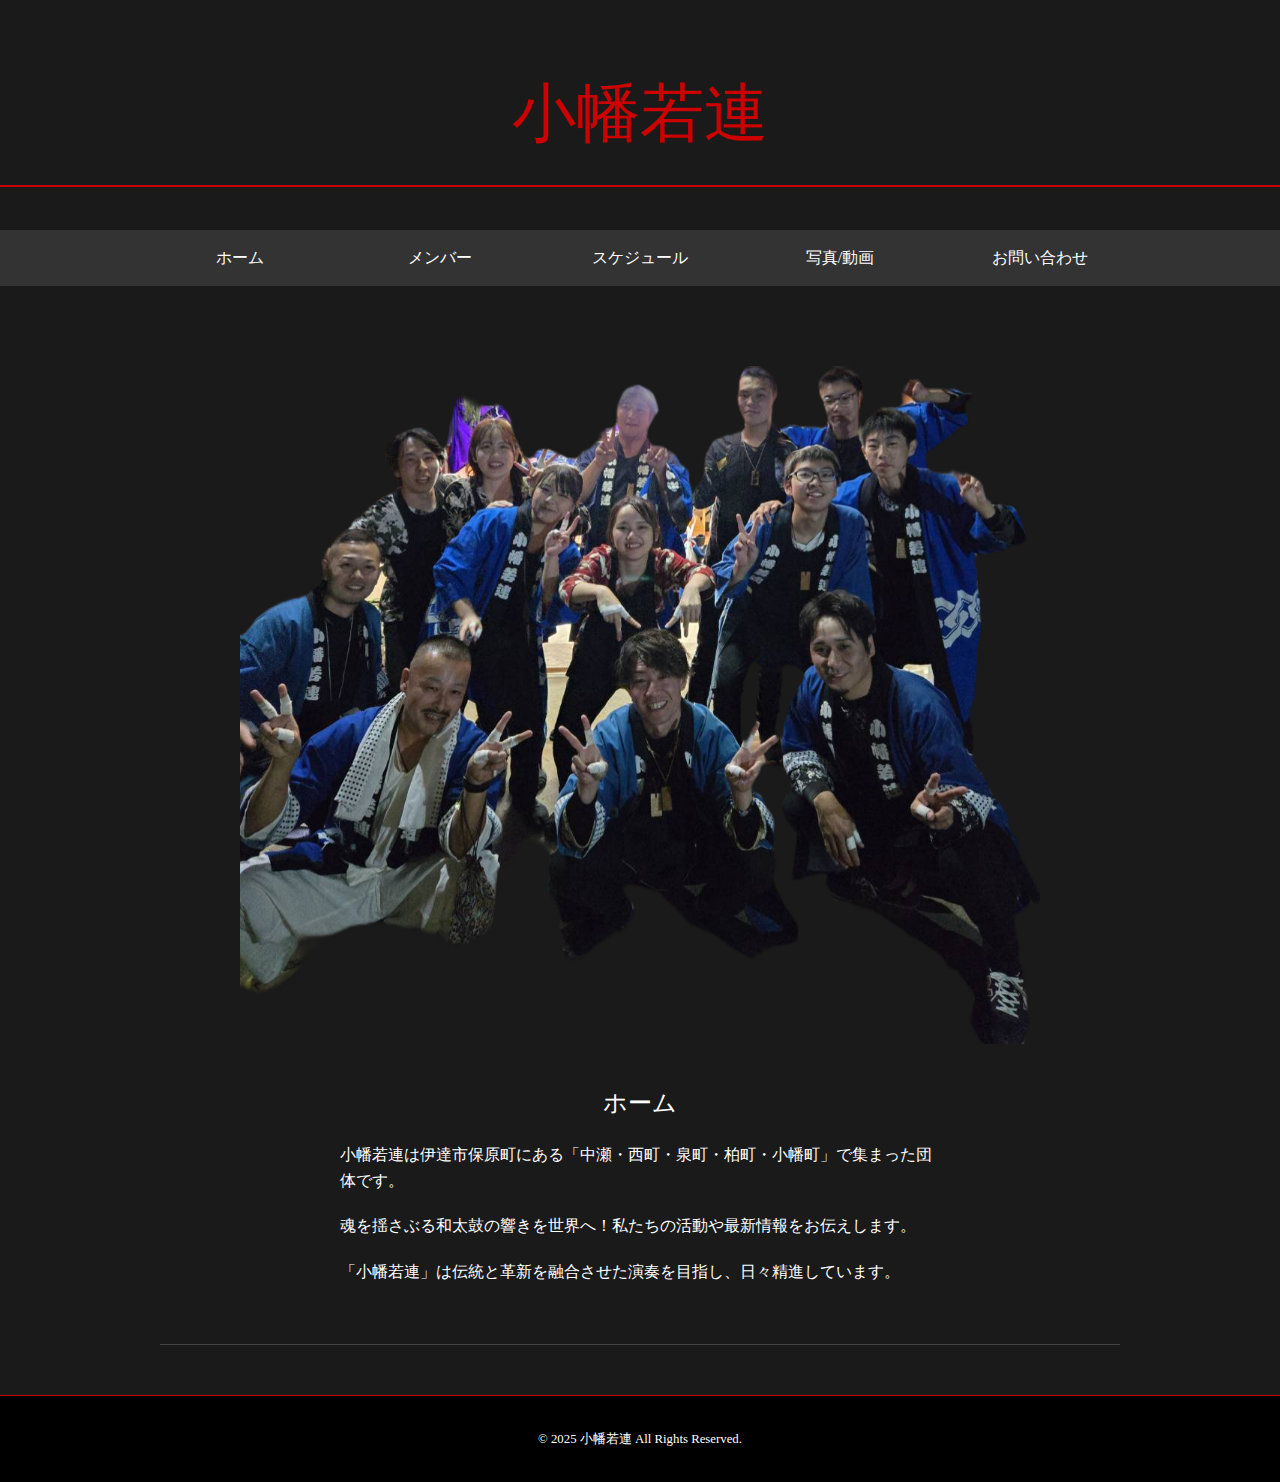
<file: index.html>
<!DOCTYPE html>
<html lang="ja">
<head>
    <meta charset="UTF-8">
    <meta name="viewport" content="width=device-width, initial-scale=1.0">
    <title>小幡若連</title>
    <link rel="stylesheet" href="style.css">
</head>
<body>

    <header>
        <h1 class="site-title">小幡若連</h1>
        <nav>
            <ul class="menu-bar">
                <li><a href="index.html">ホーム</a></li>
                <li><a href="member.html">メンバー</a></li>
                <li><a href="schedule.html">スケジュール</a></li>
                <li><a href="photos.html">写真/動画</a></li>
                <li><a href="contact.html">お問い合わせ</a></li>
            </ul>
        </nav>
    </header>

    <main>
        <section class="content-section">
            <div class="hero-image-container">
                <img src="obata.png" alt="小幡若連" class="transparent-hero-image">
            </div>

            <h2>ホーム</h2>
            <p>小幡若連は伊達市保原町にある「中瀬・西町・泉町・柏町・小幡町」で集まった団体です。</p>
            <p>魂を揺さぶる和太鼓の響きを世界へ！私たちの活動や最新情報をお伝えします。</p>
            <div class="intro-message">
                <p>「小幡若連」は伝統と革新を融合させた演奏を目指し、日々精進しています。</p>
            </div>
        </section>
        
        </main>

    <footer>
        <p>&copy; 2025 小幡若連 All Rights Reserved.</p>
    </footer>

    <script src="script.js"></script>
</body>
</html>
</file>
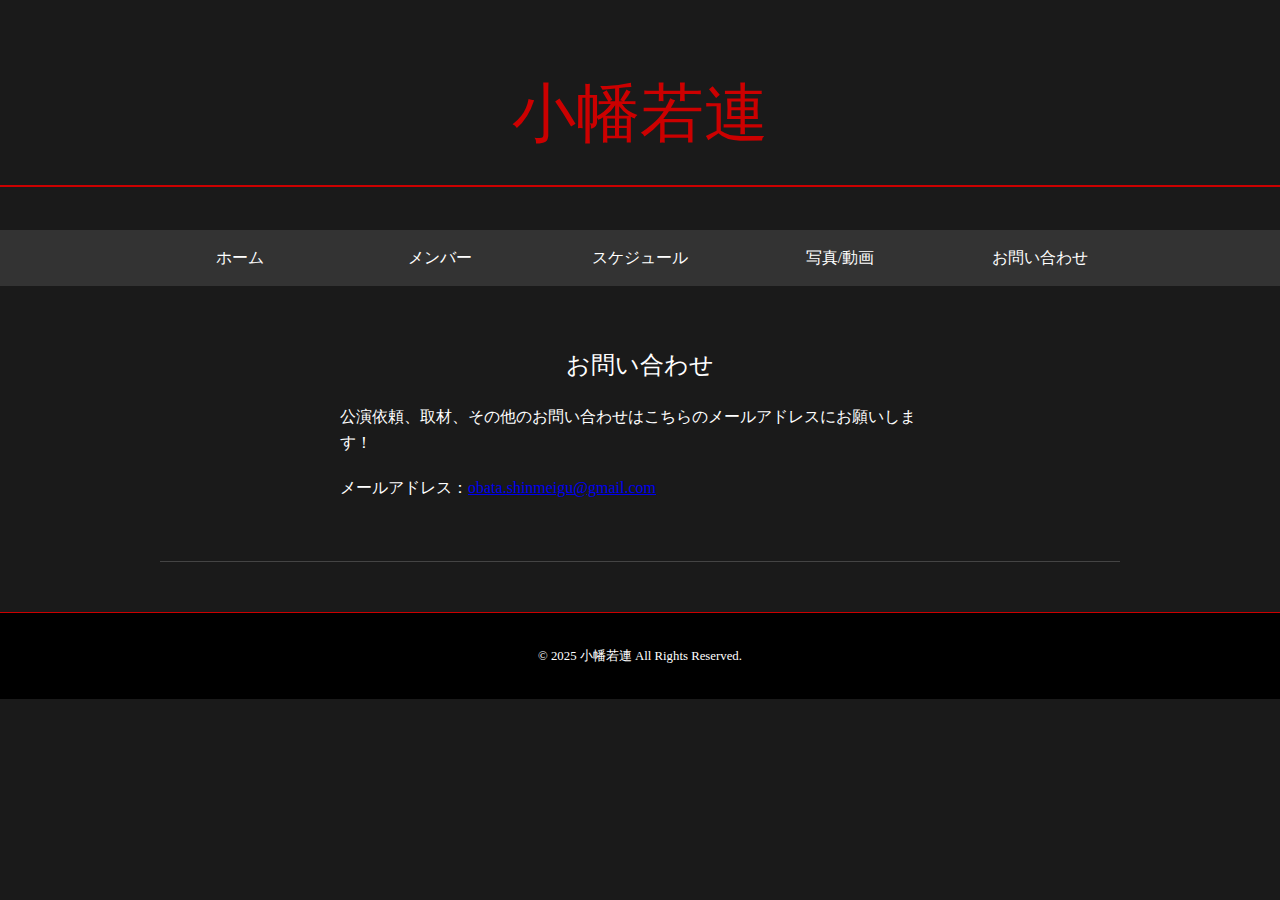
<file: contact.html>
<!DOCTYPE html>
<html lang="ja">
<head>
    <meta charset="UTF-8">
    <meta name="viewport" content="width=device-width, initial-scale=1.0">
    <title>小幡若連 | お問い合わせ</title>
    <link rel="stylesheet" href="style.css">
</head>
<body>

    <header>
        <h1 class="site-title">小幡若連</h1>
        <nav>
            <ul class="menu-bar">
                <li><a href="index.html">ホーム</a></li>
                <li><a href="member.html">メンバー</a></li>
                <li><a href="schedule.html">スケジュール</a></li>
                <li><a href="photos.html">写真/動画</a></li>
                <li><a href="contact.html">お問い合わせ</a></li>
            </ul>
        </nav>
    </header>

    <main>
        <section class="content-section">
            <h2>お問い合わせ</h2>
            <p>公演依頼、取材、その他のお問い合わせはこちらのメールアドレスにお願いします！</p>
            <p>メールアドレス：<a href="obata.shinmeigu@gmail.com">obata.shinmeigu@gmail.com</a></p>
        </section>
    </main>

    <footer>
        <p>&copy; 2025 小幡若連 All Rights Reserved.</p>
    </footer>

    <script src="script.js"></script>
</body>
</html>
</file>
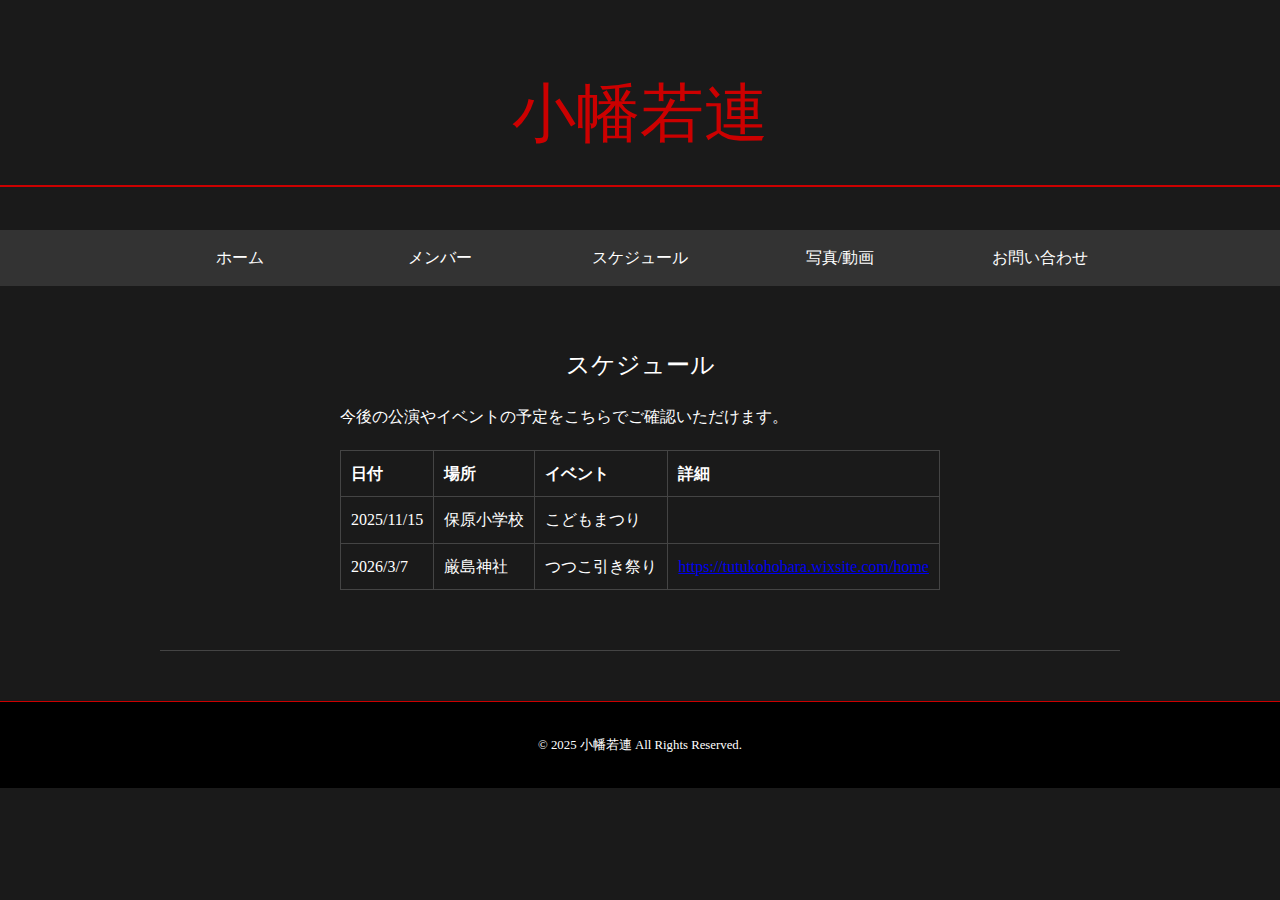
<file: schedule.html>
<!DOCTYPE html>
<html lang="ja">
<head>
    <meta charset="UTF-8">
    <meta name="viewport" content="width=device-width, initial-scale=1.0">
    <title>小幡若連｜スケジュール</title>
    <link rel="stylesheet" href="style.css">
</head>
<body>

    <header>
        <h1 class="site-title">小幡若連</h1>
        <nav>
            <ul class="menu-bar">
                <li><a href="index.html">ホーム</a></li>
                <li><a href="member.html">メンバー</a></li>
                <li><a href="schedule.html">スケジュール</a></li>
                <li><a href="photos.html">写真/動画</a></li>
                <li><a href="contact.html">お問い合わせ</a></li>
            </ul>
        </nav>
    </header>

    <main>
        <section class="content-section">
            <h2>スケジュール</h2>
            <p>今後の公演やイベントの予定をこちらでご確認いただけます。</p>
            <table>
                <thead>
                    <tr>
                        <th>日付</th>
                        <th>場所</th>
                        <th>イベント</th>
                        <th>詳細</th>
                    </tr>
                </thead>
                <tbody>
                    <tr>
                        <td>2025/11/15</td>
                        <td>保原小学校</td>
                        <td>こどもまつり</td>
                        <td><a href=""></a></td>
                    </tr>
                    <tr>
                        <td>2026/3/7</td>
                        <td>厳島神社</td>
                        <td>つつこ引き祭り</td>
                        <td><a href="https://tutukohobara.wixsite.com/home">https://tutukohobara.wixsite.com/home</a></td>
                    </tr>
                    </tbody>
            </table>
        </section>
    </main>

    <footer>
        <p>&copy; 2025 小幡若連 All Rights Reserved.</p>
    </footer>

    <script src="script.js"></script>
</body>
</html>
</file>
<file: style.css>
/* Webフォントのインポート例 (行書体に似たフォントがないため、ここでは標準の游明朝や明朝体に近いものを使います。
   実際の行書体フォントを使いたい場合は、別途Webフォントサービスを利用する必要があります。
   ここでは、代替として'ヒラギノ明朝 ProN', 'HiraMin ProN', 'serif'を指定します。) */
@import url('https://fonts.googleapis.com/css2?family=Noto+Serif+JP:wght@400;700&display=swap');

/* 全体のリセットと基本設定 */
body {
    background-color: #1a1a1a; /* 黒っぽい背景 */
    color: #ffffff;           /* 白い文字 */
    font-family: 'HiraMin ProN', '游明朝', YuMincho, 'MS PMincho', serif; /* 行書体の代替として明朝系 */
    line-height: 1.6;
    margin: 0;
    padding: 0;
}

/* 行書体風のフォント設定 */
h1, h2, h3, nav a, button {
    font-family: "教科書体", "HG行書体", "HGP行書体", "游明朝", YuMincho, serif; /* 行書体、教科書体の代替フォントを優先 */
    font-weight: normal; 
}

/* サイトタイトル (中央寄せは維持) */
.site-title {
    color: #cc0000; 
    text-align: center;
    padding: 20px 0;
    font-size: 4.0em;
    border-bottom: 2px solid #cc0000;
}

/* メインコンテンツエリアを中央寄せにするための設定 */
main {
    max-width: 960px; /* コンテンツの最大幅を設定 */
    margin: 0 auto;    /* 左右マージンを自動調整して中央寄せ */
    padding: 20px 0;
}

/* メニューバー（ナビゲーション） (前回と同じ) */
nav {
    background-color: #333; 
    text-align: center;
}

.menu-bar {
    list-style: none;
    padding: 0;
    margin: 0;
    display: flex; 
    justify-content: center;
}

.menu-bar li {
    flex-grow: 1;
    max-width: 200px;
}

.menu-bar a {
    display: block;
    padding: 15px 20px;
    text-decoration: none;
    color: #ffffff;
    transition: background-color 0.3s;
}

/* ホバー効果: カーソルを合わせると背景が青くなる (前回と同じ) */
.menu-bar a:hover {
    background-color: #007bff; 
    color: #ffffff;
}

/* メインコンテンツのセクション */
.content-section {
    padding: 40px 5%; /* 左右のパディングは少し残す */
    padding-top: 20px; /* 必要に応じて調整 */
    margin-bottom: 30px;
    border-bottom: 1px solid #444;
    text-align: center; /* **セクション内の文字を中央寄せ** */
}

/* テキスト（pタグなど）の表示を整えるため、テキストの寄せ方を調整 */
.content-section p, .content-section table, .content-section form {
    text-align: left; /* コンテンツ内のテキストは読みやすさのため左寄せに戻す */
    margin: 20px auto; /* フォームやテーブル自体を中央寄せ */
    max-width: 600px; /* フォームなどの幅を制限 */
}

/* テーブルスタイル (スケジュール用) */
table {
    width: 100%;
    border-collapse: collapse;
    margin-top: 20px;
}

th, td {
    border: 1px solid #444;
    padding: 10px;
    /* text-align: left; のまま */
}

/* フォームの基本スタイル */
form {
    text-align: left; /* フォームの要素を左揃えに戻す */
}

form input[type="text"], form input[type="email"], form textarea {
    /* width: 100%; のまま */
    max-width: 600px; /* フォーム要素の幅を制限 */
}

form button {
    /* text-align: center に戻す */
    margin: 20px auto 0; /* ボタンは中央寄せ */
    width: 200px;
}

/* フッター (中央寄せは維持) */
footer {
    text-align: center;
    padding: 20px 0;
    background-color: #000;
    font-size: 0.8em;
    border-top: 1px solid #cc0000;
}

/* --------------------------------- */
/* --- メディアギャラリー用スタイル --- */

/* 写真/動画のセクション見出しを調整 */
.media-subtitle {
    color: #ff8c00; /* オレンジ系の色 */
    font-size: 1.5em;
    margin-top: 40px;
    margin-bottom: 20px;
    text-align: center; /* 中央寄せ */
}

/* グリッドコンテナ（3列レイアウト） */
.grid-container {
    display: grid;
    /* 3つの列を均等な幅で作成 */
    grid-template-columns: repeat(2, 1fr);
    gap: 30px; /* アイテム間の隙間 */
    margin: auto auto;
    /* グリッドコンテナ自体を中央寄せに保つため、max-widthはmainの幅に合わせて適宜調整 */
    max-width: 900px;
    padding: 0 10px; /* 画面端に近すぎないようにパディング */
}

/* 各写真/動画の枠 */
.media-item {
    background-color: #2a2a2a; /* 枠の背景色 */
    border: 1px solid #444;
    padding: 8px;
    box-shadow: 0 4px 8px rgba(0, 0, 0, 0.2);
    text-align: center; /* 枠内の文字を中央寄せ */
}

/* 画像が枠をはみ出さないように設定 */
.media-item img, 
.media-item iframe {
    width: 100%;
    height: auto;
    display: block; /* 余分なスペースを削除 */
}

/* 項目を分けた間の区切り線 */
.separator {
    border: none;
    border-top: 1px solid #cc0000;
    margin: 50px auto;
    width: 80%;
}

/* --- 動画の縦横比を維持するためのCSS (パディングハック) --- */

.video-wrapper {
    position: relative; /* 子要素の absolute の基準にする */
    width: 100%;
    /* 縦横比 16:9 の場合: 9 ÷ 16 × 100% = 56.25% */
    padding-top: 56.25%; /* これが高さになる (幅に対する割合) */
    height: 0; /* 高さはパディングで指定したので、ここで0にする */
    margin: 10px 0; /* 上下の余白 */
}

.video-wrapper iframe {
    position: absolute; /* 親要素 (.video-wrapper) に合わせて配置 */
    top: 0;
    left: 0;
    width: 100%;
    height: 100%; /* 親要素の高さ(56.25%)いっぱいを使う */
    border: none;
}

/* **確認:** 既存のCSSから以下の設定を見つけて修正/上書きしてください */
.media-item img {
    width: 100%;
    height: auto;
    display: block;
}
/* iframeについては、上記の .video-wrapper iframe の設定が優先されます */




/* メンバーグリッドコンテナ (5列レイアウト) */
.member-grid-container {
    display: grid;
    /* 5つの列を均等な幅で作成 */
    grid-template-columns: repeat(5, 1fr);
    gap: 15px; /* アイテム間の隙間を少し狭く */
    margin: 30px auto;
    max-width: 960px; /* mainの幅に合わせる */
    padding: 0 5px; 
}

/* 各メンバーアイテムのスタイル */
.member-item {
    background-color: #2a2a2a; /* 背景色 */
    border: 1px solid #444;
    padding: 10px;
    text-align: center; /* 枠内の文字を中央寄せ */
}

/* メンバー写真のスタイル */
.member-photo {
    width: 100%; /* 親要素の幅いっぱいに */
    /* 縦横比を正方形にしたい場合は以下を追加 */
    aspect-ratio: 1 / 1;
    object-fit: cover; /* 画像が枠内に収まるように */
    border-radius: 50%; /* 写真を丸くしたい場合は追加 (不要なら削除) */
    border: 3px solid #cc0000; /* 赤い枠線 */
    margin-bottom: 10px;
}

/* メンバー名のスタイル */
.member-name {
    font-weight: bold;
    color: #ffffff;
    margin: 5px 0 2px 0;
    text-align: center; /* 中央寄せを適用 */
}

/* 役割のスタイル */
.member-role {
    font-size: 0.8em;
    color: #ccc;
    margin: 0;
    text-align: center; /* 中央寄せを適用 */
}


/* ホームのヒーロー画像（透明なロゴなど） */
.hero-image-container {
    text-align: center; /* 画像を中央寄せにする */
    margin: 40px auto; /* 上下に余白を設定 */
    padding: 0 10px; /* 左右のパディング */
    max-width: 800px; /* コンテナの最大幅 */
}

.transparent-hero-image {
    max-width: 100%; 
    height: auto; 
    /* opacity: 0.9;  <-- 必要に応じて残すか削除してください */
    display: block; 
    margin: 0 auto; 

    /* === ここから追加または修正 === */
    /* 画像の周りにぼかし効果のある影を追加 */
    /* box-shadow: (水平方向のオフセット) (垂直方向のオフセット) (ぼかしの半径) (広がり半径) (色); */
    /* 白っぽい、広範囲なぼかし */
    /* box-shadow: 0 0 30px rgba(255, 255, 255, 0.7); */
    /* または、より暗い背景に馴染むように */
    /* box-shadow: 0 0 40px rgba(0, 0, 0, 0.5);  黒っぽい、より強いぼかし */
    /* または、画像の主要な色に合わせて調整 */
    /* box-shadow: 0 0 30px rgba(204, 0, 0, 0.6); 赤っぽいぼかし (サイトのアクセントカラーに合わせる) */

    /* ぼかしエフェクトの例 (画像自体をぼかす場合)
       filter: blur(5px);
       これは画像全体がぼやけるので、今回の用途にはあまり向かないかもしれません。
    */
}

/* スケジュール表のコンテナを追加し、スクロール可能にする */
.table-container {
    width: 100%;
    overflow-x: auto; /* 横に長い場合にスクロールバーを表示 */
    -webkit-overflow-scrolling: touch; /* iOSで滑らかなスクロールを実現 */
}

table {
    /* 必要に応じて minimum width を設定し、横スクロールを許可 */
    min-width: 20px; /* スケジュール表がこの幅より狭くならないようにする */
    width: 100%;
    border-collapse: collapse;
    margin-top: 20px;
}




/* -------------------------------------- */
/* --- レスポンシブメニュー関連のCSS追記 --- */
/* -------------------------------------- */

/* ハンバーガーボタンの基本スタイル（PCでは非表示） */
.menu-toggle {
    display: none; /* デフォルトで非表示 */
    position: absolute;
    top: 25px; /* headerから少し下に */
    right: 15px; /* 右上に配置 */
    width: 40px;
    height: 40px;
    background: none;
    border: none;
    padding: 0;
    cursor: pointer;
    z-index: 1001; /* メニューの上に配置 */
}

/* ハンバーガーアイコンの線 */
.icon-bar {
    display: block;
    width: 100%;
    height: 3px;
    background-color: #ffffff;
    margin: 6px 0;
    transition: 0.3s;
}

/* メニューの初期状態（PCでは表示、スマホでは非表示・透過） */
.main-nav {
    transition: opacity 0.5s ease-in-out; /* フェードイン・アウト用のトランジション */
}


/* -------------------------------------- */
/* --- メディアクエリ (スマホ用レイアウト) --- */
/* -------------------------------------- */
@media (max-width: 768px) { /* 768px以下の画面で適用 */
    
    /* 1. ハンバーガーボタンを表示 */
    .menu-toggle {
        display: block;
    }

    /* 2. PC用のメニュー配置をリセット */
    .site-title {
        text-align: left; /* タイトルを左寄せにするなど、ボタンとの干渉を避ける */
        padding-left: 15px;
    }
    
    /* 3. ナビゲーションメニューを非表示状態にする */
    .main-nav {
        display: none; /* JSでopacityを操作するため、初期状態はdisplay:noneにする */
        position: absolute;
        top: 0;
        left: 0;
        width: 100%;
        height: 100vh; /* 画面全体を覆う */
        background-color: rgba(26, 26, 26, 0.95); /* 半透明の黒背景 */
        z-index: 1000;
        padding-top: 60px; /* タイトルやボタンと重ならないように */
        box-sizing: border-box;
    }

    /* メニュー表示/非表示のクラス (JSで切り替え) */
    .main-nav.is-open {
        display: block;
        opacity: 1;
    }
    .main-nav.is-closed {
        display: none;
        opacity: 0;
    }
    
    /* 4. メニューの項目を縦並びにする */
    .menu-bar {
        flex-direction: column; /* 縦並び */
        align-items: center;
        padding-top: 50px;
    }

    .menu-bar li {
        width: 80%; /* 幅を広げる */
        max-width: 300px;
        margin-bottom: 20px;
    }
    
    .menu-bar a {
        padding: 20px;
        font-size: 1.2em;
        border: 1px solid #444;
    }
    
    /* PCでのメニューの横書き（元の設定）をスマホでは上書き */
    .menu-bar {
        /* デフォルトのflex設定がスマホで縦書きに見える原因でした。
           flex-direction: column; で縦書き（縦並び）に修正 */
    }

    /* 画面幅が狭い場合 (スマホ) は2列に */
    .member-grid-container {
        grid-template-columns: repeat(1, 1fr);
    }

    /* グリッドコンテナ（1列レイアウト） */
    .grid-container {
        display: grid;
        /* 3つの列を均等な幅で作成 */
        grid-template-columns: repeat(1, 1fr);
        gap: 30px; /* アイテム間の隙間 */
        margin: auto auto;
        /* グリッドコンテナ自体を中央寄せに保つため、max-widthはmainの幅に合わせて適宜調整 */
        max-width: 900px;
        padding: 0 10px; /* 画面端に近すぎないようにパディング */
}

}
</file>
